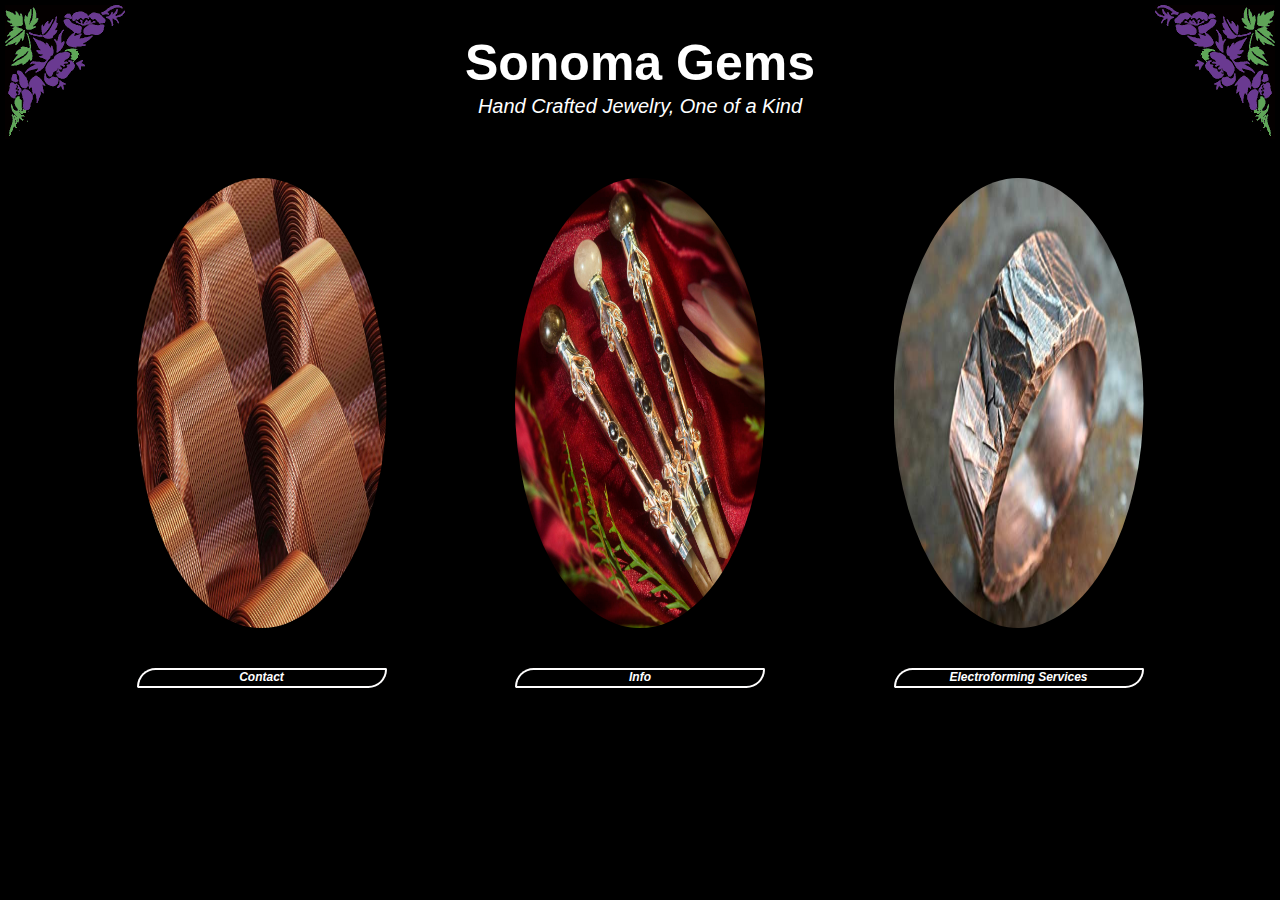
<file: index.html>
<!DOCTYPE html>
<html lang="en">
<head>
    <meta charset="UTF-8">
    <meta http-equiv="X-UA-Compatible" content="IE=edge">
    <meta name="viewport" content="width=device-width, initial-scale=1.0">
    <title>Sonoma Gems</title>
    <link rel="stylesheet" href="css/styles.css">
</head>
<body>
    <img class="left" src="img/Corner.gif" alt="Flowers">
    <img class="right" src="img/CornerRight.gif" alt="Flowers">
    <h1 id="title">Sonoma Gems</h1>
    <div class="smallDesc">
        <p>Hand Crafted Jewelry, One of a Kind</p>
    </div>

    <!-- Jewelry Options -->
    <div class="flex-content">
        <div class="flex-content item1">
           <img class="image_img" src="img/coppermain.jpg" alt="copper jewelry">
                <div class="image_overlay image_overlay--blur">
                    <div class="image_title"><a class="link-text" href="./link/copperJewelry.html">Copper Jewelry</a></div>
                    <p class="image_description">
                        Info additional
                    </p>
                </div>
        </div>
        <div class="flex-content item2">
            <img class="image_img" src="img/copperwand.jpg" alt="copper jewelry">
            <div class="image_overlay image_overlay--blur">
                <div class="image_title"><a class="link-text" href="./link/copperWands.html">Copper Wands</a></div>
                <p class="image_description">
                    Info additional
                </p>
            </div>
        </div>
        <div class="flex-content item3">
            <img class="image_img" src="img/coppering.jpg" alt="copper jewelry">
            <div class="image_overlay image_overlay--blur">
                <div class="image_title"><a class="link-text" href="./link/rings.html">Rings</a></div>
                <p class="image_description">
                    Info additional
                </p>
            </div>
        </div>
    </div>

    <!-- Jewelry sub-links -->
    <div class="endCredits">
        <h5 class="endPage menu1">Contact</h5>
        <h5 class="endPage menu2">Info</h5>
        <h5 class="endPage menu3">Electroforming Services</h5>
    </div>

</body>
</html>
</file>
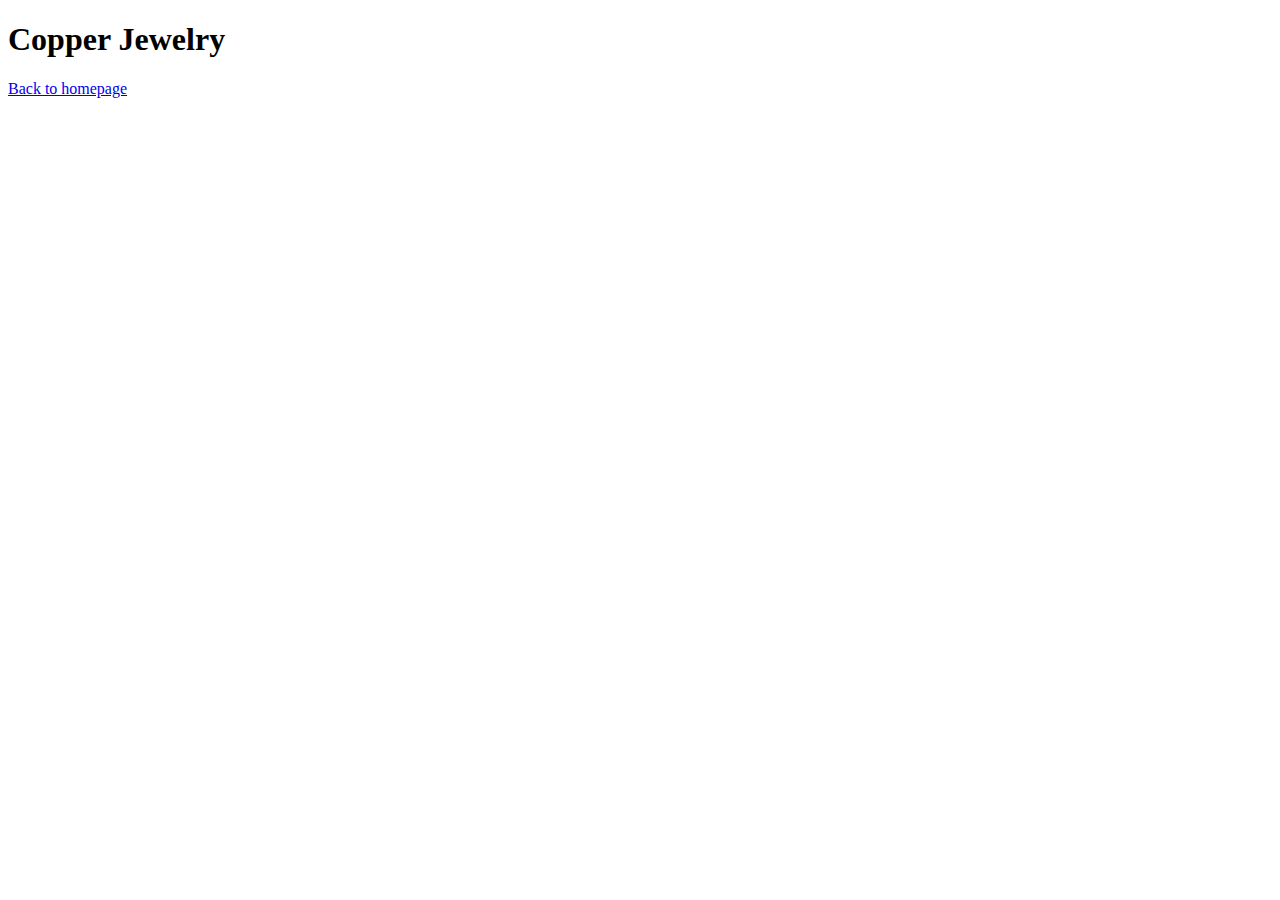
<file: link/copperJewelry.html>
<!DOCTYPE html>
<html lang="en">
<head>
    <meta charset="UTF-8">
    <meta http-equiv="X-UA-Compatible" content="IE=edge">
    <meta name="viewport" content="width=device-width, initial-scale=1.0">
    <title>S.G.E.J.D. | Copper Jewelry</title>
</head>
<body>
    <h1>Copper Jewelry</h1>
    <a href="../index.html">Back to homepage</a>
</body>
</html>
</file>
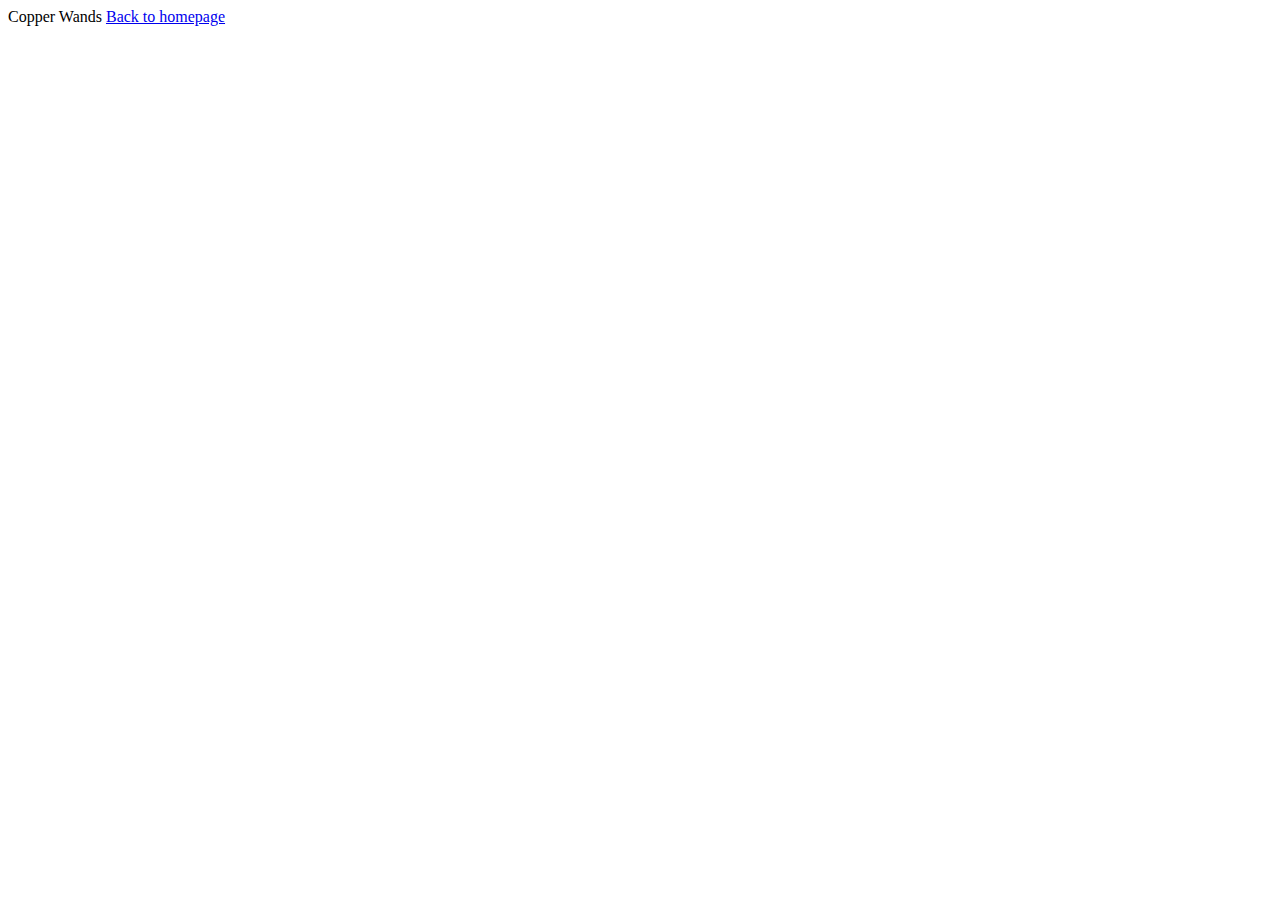
<file: link/copperWands.html>
<!DOCTYPE html>
<html lang="en">
<head>
    <meta charset="UTF-8">
    <meta http-equiv="X-UA-Compatible" content="IE=edge">
    <meta name="viewport" content="width=device-width, initial-scale=1.0">
    <title>S.G.E.J.D. | Copper Wands</title>
</head>
<body>
    Copper Wands
    <a href="/index.html">Back to homepage</a>
</body>
</html>
</file>
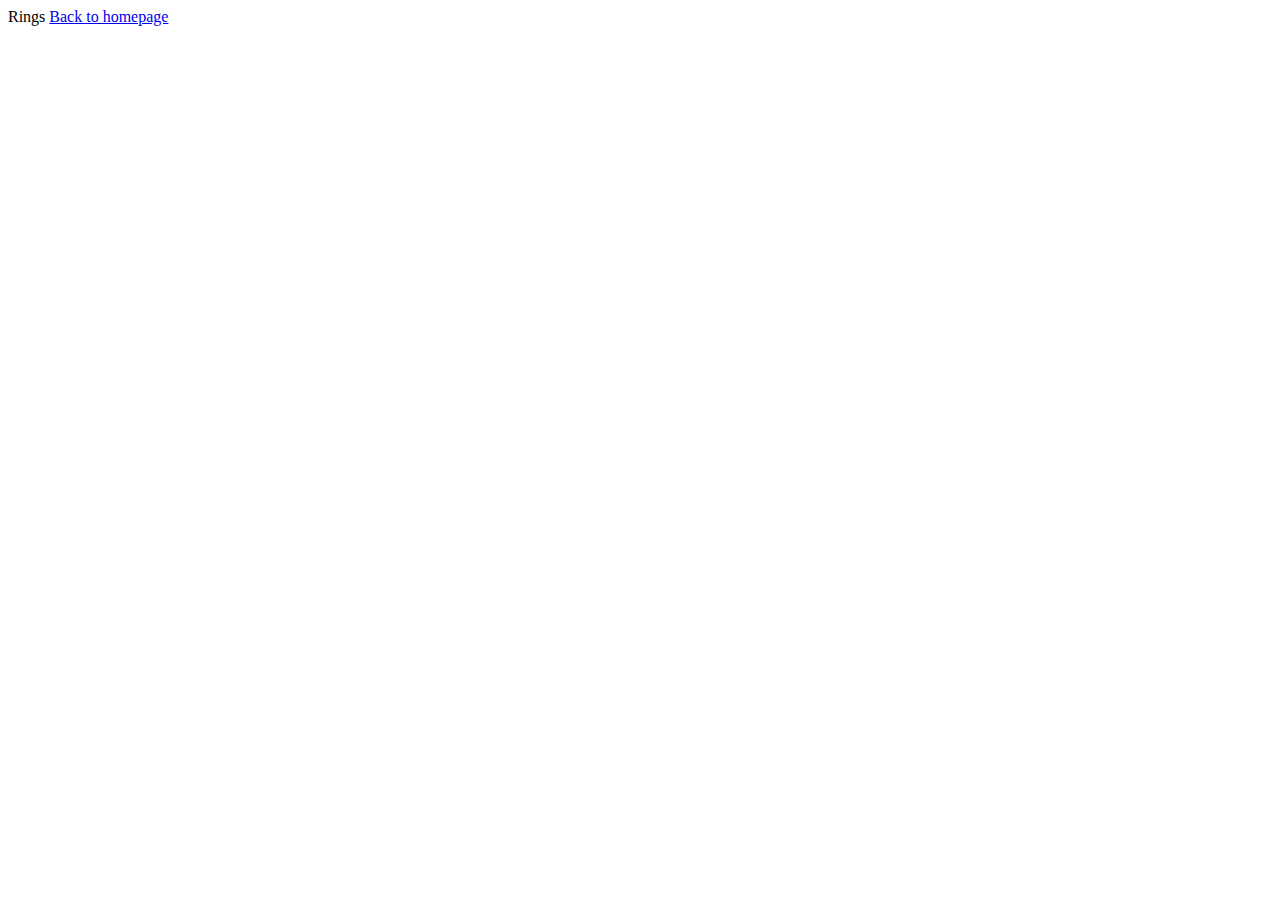
<file: link/rings.html>
<!DOCTYPE html>
<html lang="en">
<head>
    <meta charset="UTF-8">
    <meta http-equiv="X-UA-Compatible" content="IE=edge">
    <meta name="viewport" content="width=device-width, initial-scale=1.0">
    <title>S.G.E.J.D. | Rings</title>
</head>
<body>
    Rings
    <a href="../index.html">Back to homepage</a>
</body>
</html>
</file>
<file: css/styles.css>
*, *::before, *::after { box-sizing: inherit;}


html {
    box-sizing: border-box;
}

body {
    background: rgb(0, 0, 0);
}

.left {
    position: absolute;
    top: 5px;
    left: 5px;
}


.right {
    position: absolute;
    top: 5px;
    right: 5px;
}

/* The title and bottom motto */

#title {
    position: relative;
    text-align: center;
    font-size: 50px;
    font-family: Helvetica, sans-serif;
    font-weight: bold;
    color: rgb(255, 255, 255);
}

.smallDesc {
    position: relative;
    bottom: 30px;
    text-align: center;
    font-family: Helvetica, sans-serif;
    font-style: italic;
    font-size: 20px;
    color: rgb(255, 255, 255);
}

.flex-content {
    display: flex;
    justify-content:space-evenly;
    flex-wrap: wrap;
    gap: 5;
    margin-top: 10px;
    margin-bottom: 10px;
}


/* This will re-direct to different html pages */

.item1, .item2, .item3 {
    position:relative;
    width: 250px;
    height: 450px;
    clip-path: ellipse();
}

.image_img {
    display: block;
    width: 100%;
}

.image_overlay {
    position: absolute;
    top: 0;
    left: 0;
    width: 100%;
    height: 100%;
    background: rgb(0, 0, 0, 0.6);
    color: rgb(255, 255, 255);
    display: flex;
    font-family:Helvetica, sans-serif;
    flex-direction: column;
    align-items: center;
    justify-content: center;
    opacity: 0;
    transition: opacity 0.25s;
}

.image_overlay--blur {
    backdrop-filter: blur(5px);
}

/* .image_overlay--primary {
    background: orange;

    Only if you want the picture to change to solid colors
} */

.image_overlay > * {
    transform: translateY(20px);
    transition: transform 0.25s;
}


.image_overlay:hover {
    opacity: 1;
}

.image_overlay:hover > * {
    transform: translateY(0);
}

.image_title {
    font-size: 2em;
    font-weight: bold;
}

.image_description {
    font-size: 1.25em;
    font-weight: 0.25em;
}

.link-text {
    color: white;
}

/* Ending tabs for the page */

.endCredits {
    display: flex;
    justify-content:space-evenly;
    align-items: center;
    position: relative;
    bottom: 0px;
    color: rgb(255, 255, 255);
}

.endPage {
   height: 20px;
   width: 250px;
   text-align: center;
   font-family: Helvetica, sans-serif;
   font-style:italic;
   font-size: 12px;
   border-radius: 400px 30px;
   border: 2px solid rgb(255, 254, 254);
}
</file>
